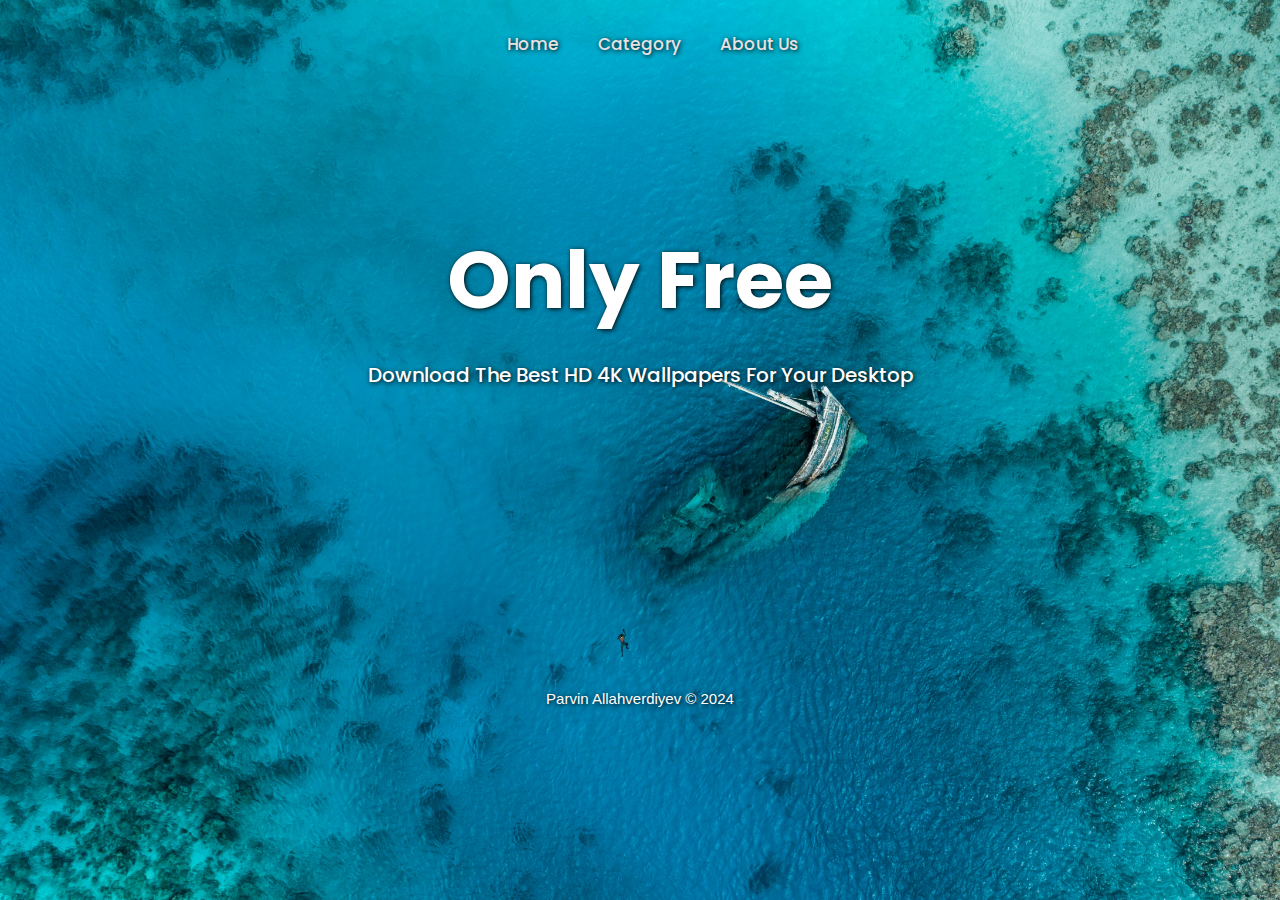
<file: index.html>
<!DOCTYPE html>
<html lang="en">
<head>
    <meta charset="UTF-8">
    <meta name="viewport" content="width=device-width, initial-scale=1.0">
    <title>Only Free</title>
    <link rel="stylesheet" href="style.css">
    <link rel="preconnect" href="https://fonts.googleapis.com">
    <link rel="preconnect" href="https://fonts.gstatic.com" crossorigin>
    <link href="https://fonts.googleapis.com/css2?family=Roboto:ital,wght@0,100;0,300;0,400;0,500;0,700;0,900;1,100;1,300;1,400;1,500;1,700;1,900&display=swap" rel="stylesheet">
    <link rel="preconnect" href="https://fonts.googleapis.com">
    <link rel="preconnect" href="https://fonts.gstatic.com" crossorigin>
    <link href="https://fonts.googleapis.com/css2?family=Poppins:ital,wght@0,100;0,200;0,300;0,400;0,500;0,600;0,700;0,800;0,900;1,100;1,200;1,300;1,400;1,500;1,600;1,700;1,800;1,900&display=swap" rel="stylesheet">
    <link rel="stylesheet" href="https://cdnjs.cloudflare.com/ajax/libs/font-awesome/6.5.2/css/all.min.css" integrity="sha512-SnH5WK+bZxgPHs44uWIX+LLJAJ9/2PkPKZ5QiAj6Ta86w+fsb2TkcmfRyVX3pBnMFcV7oQPJkl9QevSCWr3W6A==" crossorigin="anonymous" referrerpolicy="no-referrer" />
</head>
<body>
    <header>
        <nav>
            <ul>
                <li><a href="index.html"><i class="fa-solid fa-house"></i>Home</a></li>
                <li><a href="pages/category.html"><i class="fa-solid fa-layer-group"></i>Category</a></li>
                <li><a href="pages/about.html"><i class="fa-solid fa-address-card"></i>About Us</a></li>
            </ul>
        </nav>
    </header>
    <main>
        <h1>Only Free</h1>
        <p>Download The Best HD 4K Wallpapers For Your Desktop</p>
    </main>

    <footer>
        <p>Parvin Allahverdiyev &copy 2024</p>
    </footer>
</body>
</html>
</file>
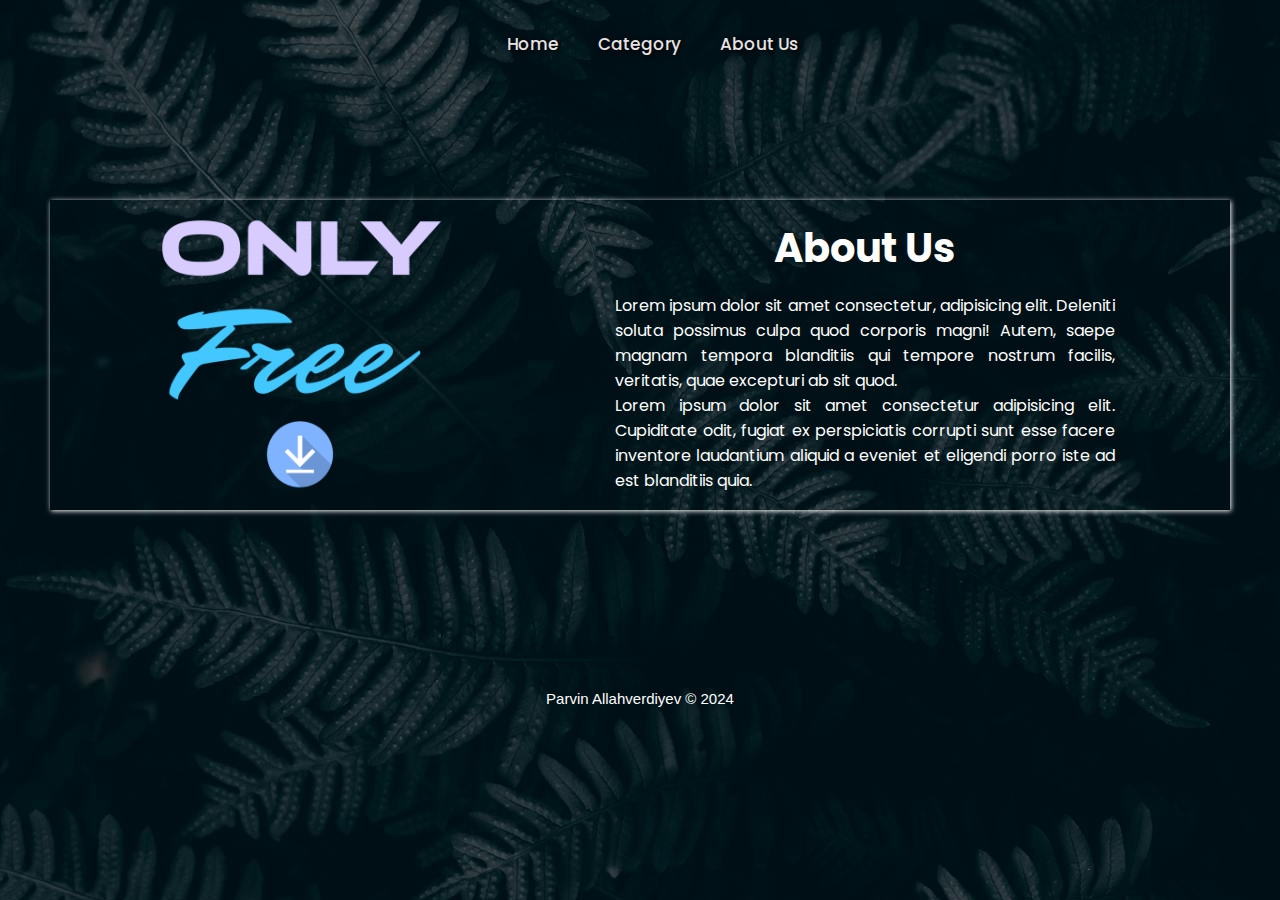
<file: pages/about.html>
<!DOCTYPE html>
<html lang="en">
<head>
    <meta charset="UTF-8">
    <meta name="viewport" content="width=device-width, initial-scale=1.0">
    <title>About</title>
    <link rel="stylesheet" href="about.css">
    <link rel="preconnect" href="https://fonts.gstatic.com" crossorigin>
    <link href="https://fonts.googleapis.com/css2?family=Poppins:ital,wght@0,100;0,200;0,300;0,400;0,500;0,600;0,700;0,800;0,900;1,100;1,200;1,300;1,400;1,500;1,600;1,700;1,800;1,900&display=swap" rel="stylesheet">
    <link rel="stylesheet" href="https://cdnjs.cloudflare.com/ajax/libs/font-awesome/6.5.2/css/all.min.css" integrity="sha512-SnH5WK+bZxgPHs44uWIX+LLJAJ9/2PkPKZ5QiAj6Ta86w+fsb2TkcmfRyVX3pBnMFcV7oQPJkl9QevSCWr3W6A==" crossorigin="anonymous" referrerpolicy="no-referrer" />
</head>
<body>
    <header>
        <nav>
            <ul>
                <li><a href="../index.html"><i class="fa-solid fa-house"></i>Home</a></li>
                <li><a href="../pages/category.html"><i class="fa-solid fa-layer-group"></i>Category</a></li>
                <li><a href="../pages/about.html"><i class="fa-solid fa-address-card"></i>About Us</a></li>
            </ul>
        </nav>
    </header>

    <main>
        <div class="container">
            <img src="../img/logo.png">
            <div class="about">
                <h1>About Us</h1>
                <p>Lorem ipsum dolor sit amet consectetur, adipisicing elit. Deleniti soluta possimus culpa quod corporis magni! Autem, saepe magnam tempora blanditiis qui tempore nostrum facilis, veritatis, quae excepturi ab sit quod.</p>
                <p>Lorem ipsum dolor sit amet consectetur adipisicing elit. Cupiditate odit, fugiat ex perspiciatis corrupti sunt esse facere inventore laudantium aliquid a eveniet et eligendi porro iste ad est blanditiis quia.</p>
            </div>
        </div>    
    </main>

    <footer>
        <p>Parvin Allahverdiyev &copy 2024</p>
    </footer>
</body>
</html>
</file>
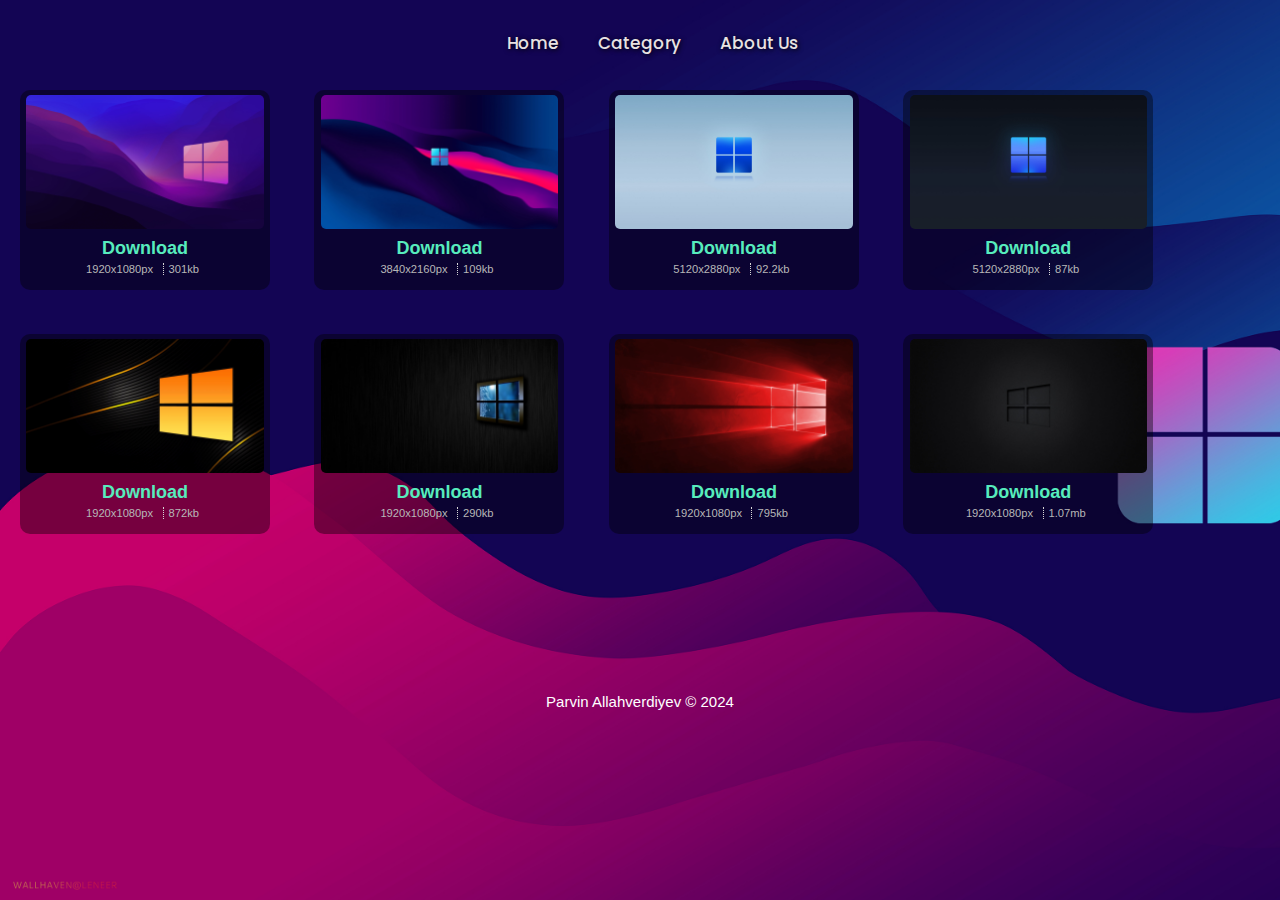
<file: pages/windows.html>
<!DOCTYPE html>
<html lang="en">
<head>
    <meta charset="UTF-8">
    <meta name="viewport" content="width=device-width, initial-scale=1.0">
    <title>Windows Wallpaper</title>
    <link rel="stylesheet" href="windows.css">
    <link rel="preconnect" href="https://fonts.gstatic.com" crossorigin>
    <link href="https://fonts.googleapis.com/css2?family=Poppins:ital,wght@0,100;0,200;0,300;0,400;0,500;0,600;0,700;0,800;0,900;1,100;1,200;1,300;1,400;1,500;1,600;1,700;1,800;1,900&display=swap" rel="stylesheet">
    <link rel="stylesheet" href="https://cdnjs.cloudflare.com/ajax/libs/font-awesome/6.5.2/css/all.min.css" integrity="sha512-SnH5WK+bZxgPHs44uWIX+LLJAJ9/2PkPKZ5QiAj6Ta86w+fsb2TkcmfRyVX3pBnMFcV7oQPJkl9QevSCWr3W6A==" crossorigin="anonymous" referrerpolicy="no-referrer" />
</head>
<body>
    <header>
        <nav>
            <ul>
                <li><a href="../index.html"><i class="fa-solid fa-house"></i>Home</a></li>
                <li><a href="category.html"><i class="fa-solid fa-layer-group"></i>Category</a></li>
                <li><a href="about.html"><i class="fa-solid fa-address-card"></i>About Us</a></li>
            </ul>
        </nav>
    </header>

    <main>
        <div class="content">
            <div class="card">
                <section>
                    <img src="../img/windows-1.jpg" />
                    <a target="_blank" href="img/windows-1.jpg"><h1>Download</h1></a>
                    <p id="dimension">1920x1080px</p>
                    <p id="size">301kb</p>
                </section>
            </div>
        

            <div class="card">
                <section>
                    <img src="../img/windows-2.jpg" />
                    <a target="_blank" href="img/windows-2.jpg"><h1>Download</h1></a>
                    <p id="dimension">3840x2160px</p>
                    <p id="size">109kb</p>
                 </section>
            </div>
    
            <div class="card">
                <section>
                    <img src="../img/windows-3.jpg" />
                    <a target="_blank" href="img/windows-3.jpg"><h1>Download</h1></a>
                    <p id="dimension">5120x2880px</p>
                    <p id="size">92.2kb</p>
                 </section>
            </div>
    
            <div class="card">
                <section>
                    <img src="../img/windows-4.jpg" />
                    <a target="_blank" href="img/windows-4.jpg"><h1>Download</h1></a>
                    <p id="dimension">5120x2880px</p>
                    <p id="size">87kb</p>
                 </section>
            </div>
    
            <div class="card">
                <section>
                    <img src="../img/windows-5.jpg" />
                    <a target="_blank" href="img/windows-5.jpg"><h1>Download</h1></a>
                    <p id="dimension">1920x1080px</p>
                    <p id="size">872kb</p>
                 </section>
            </div>
    
            <div class="card">
                <section>
                    <img src="../img/windows-6.jpg" />
                    <a target="_blank" href="img/windows-6.jpg"><h1>Download</h1></a>
                    <p id="dimension">1920x1080px</p>
                    <p id="size">290kb</p>
                 </section>
            </div>
    
            <div class="card">
                <section>
                    <img src="../img/windows-7.jpg" />
                    <a target="_blank" href="img/windows-7.jpg"><h1>Download</h1></a>
                    <p id="dimension">1920x1080px</p>
                    <p id="size">795kb</p>
                 </section>
            </div>
    
            <div class="card">
                <section>
                    <img src="../img/windows-8.jpg" />
                    <a target="_blank" href="img/windows-8.jpg"><h1>Download</h1></a>
                    <p id="dimension">1920x1080px</p>
                    <p id="size">1.07mb</p>
                 </section>
            </div>
        </div>
    </main>

    <footer>
        <p>Parvin Allahverdiyev &copy 2024</p>
    </footer>
</body>
</html>
</file>
<file: style.css>
* {
    padding: 0;
    margin: 0;
    box-sizing: border-box;
    font-family: "Poppins", sans-serif;
}

body {
    width: 100%;
    background-color: #e5edeb;
    background-image: url(img/main-bg.jpg);
    background-size: cover;
    height: 100vh;
    text-align: center;
}

header {
    height: 100px;
}

nav {
    width: 100%;
}

ul li {
    display: inline-block;
    text-align: center;
    margin-top: 30px;
    list-style-type: none;
    font: 1.2em Tahoma, sans-serif;
}

ul li a {
    text-decoration: none;
    margin: 0 5px;
    color: #e8e2e2;
    text-shadow: 1px 1px 5px black;
    font-size: 17px;
    font-weight: 500;
    transition: .3s;
}

ul li a:hover {
    color: aqua;
    border: none;
}

h1 {
    font-size: 80px;
    color: #fff;
    text-shadow: 1px 1px 5px black;
    text-align: center;
    padding-top: 120px;
    margin-bottom: 20px;
}

p {
    font-size: 20px;
    font-weight: 500;
    color: #fff;
    text-shadow: 1px 1px 5px black;
    text-align: center;
}

footer p {
    margin-top: 300px;
    text-align: center;
    font-family: sans-serif;
    font-size: 15px;
    color: #fff;
}

li i {
    margin-left: 15px;
    ;
    padding: 0 5px;
    font-size: 18px;
}
</file>
<file: pages/about.css>
*{
    padding: 0;
    margin: 0;
    box-sizing: border-box;
}
body{
    width: 100%;
    background-image: url(../img/about-bg.jpg);
    text-align: center;
}
header{
    height: 100px;
}
nav{
    width: 100%;
}
ul li{
    display: inline-block;
    margin-top: 30px;
    list-style-type: none;
}
ul li a{
    font-family: "Poppins", sans-serif;
    text-decoration: none;
    margin: 0 5px;
    color: #e8e2e2;
    text-shadow: 1px 1px 5px black;
    font-size: 17px;
    font-weight: 500;
    transition: .3s;
}
ul li a:hover{
    color: aqua;
    border: none;
}
.container{
    font-family: "Poppins", sans-serif;
    text-align: center;
    margin: 100px 50px;
    display: flex;
    margin-left: 50px;
    box-shadow: 1px 1px 5px rgb(255, 254, 254);
}
.about{
    width: 500px;
    margin: auto;
}
img{
    margin-right: 50px;
    margin-left: 100px;
    margin-top: 10px;
    width: 300px;
    border: none;
}
h1{
    margin-bottom: 15px;
    font-size: 40px;
    color: #fff;
}
p{
    text-align: justify;
    color: #fff;
}
footer p{
    margin-top: 180px;
    text-align: center;
    font-family: sans-serif;
    font-size: 15px;
    color: #fff;
}
li i{
    margin-left: 15px;;
    padding: 0 5px;
    font-size: 18px;
}
</file>
<file: pages/windows.css>
*{
    padding: 0;
    margin: 0;
    box-sizing: border-box;
    font-family: "Roboto", sans-serif;
}
body{
    background-image: url(../img/windows-bg.jpg);
    background-repeat: no-repeat;
    background-size: cover;
    height: 100vh;
}
header{
    height: 70px;
    text-align: center;
}
nav{
    width: 100%;
}
ul li{
    display: inline-block;
    margin-top: 30px;
    list-style-type: none;
}
ul li a{
    font-family: "Poppins", sans-serif;
    text-decoration: none;
    margin: 0 5px;
    color: #e8e2e2;
    text-shadow: 1px 1px 5px black;
    font-size: 17px;
    font-weight: 500;
    transition: .3s;
}
ul li a:hover{
    color: aqua;
    border: none;
}
.content{
    justify-content: center;
    align-items: center;
    min-height: 400px;
}
.card{
    margin: 20px;
    display: inline-block;
    text-align: center;
    width: 250px;
    height: 200px;
    background: rgba(0, 0, 0, 0.4);
    text-align: center;
    border-radius: 10px;
    overflow: hidden;
}
.card section img{
    width: 95%;
    border: none;
    border-radius: 5px;
    margin: 5px;
}
.card section a{
    text-decoration: none;
    font-size: 9px;
    font-weight: 100;
    color: #57ecbd;
}
.card section #dimension{
    font: .7em Tahoma, sans-serif;
    color: #b7b7b7;
    display: inline-block;
}
.card section #size{
    display: inline-block;
    font: .7em Tahoma, sans-serif;
    color: #b7b7b7;
    border-left: 1px dotted #d6d6d6;
    padding-left: 5px;
    margin: 0 5px;
}
footer p{
    margin-top: 135px;
    text-align: center;
    font-family: sans-serif;
    font-size: 15px;
    color: #fff;
}
li i{
    margin-left: 15px;;
    padding: 0 5px;
    font-size: 18px;
}
</file>
